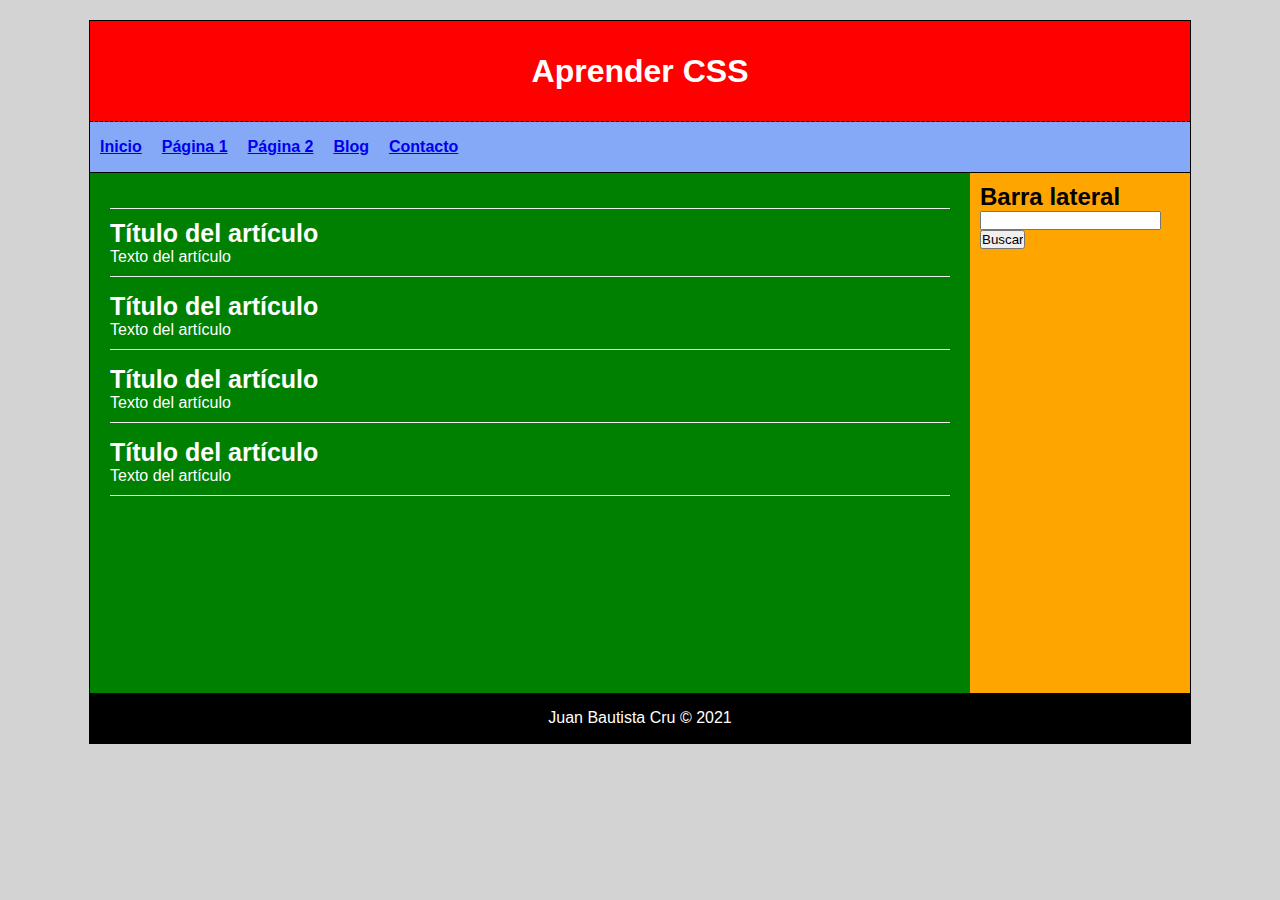
<file: CSS/00-Inicio/index.html>
<!DOCTYPE html>
<html lang="es">
<head>
    <meta charset="UTF-8">
    <meta http-equiv="X-UA-Compatible" content="IE=edge">
    <meta name="viewport" content="width=device-width, initial-scale=1.0">
    <link rel="stylesheet" href="estilos.css" />
    <title>Aprender CSS</title>
</head>
<body>    
    <div id="container">
        <header>
            <h1>Aprender CSS</h1>
        </header>
        <nav>
            <ul>
                <li>
                    <a href="index.html">Inicio</a>
                </li>
                <li>
                    <a href="index.html">Página 1</a>
                </li>
                <li>
                    <a href="index.html">Página 2</a>
                </li>
                <li>
                    <a href="index.html">Blog</a>
                </li>
                <li>
                    <a href="index.html">Contacto</a>
                </li>
            </ul>
        </nav>        

        <div class="clearfix"></div>

        <section id="content">
            <article class="article">
                <h2>Título del artículo</h2>
                <p>Texto del artículo</p>
            </article>
            <article class="article">
                <h2>Título del artículo</h2>
                <p>Texto del artículo</p>
            </article>
            <article class="article">
                <h2>Título del artículo</h2>
                <p>Texto del artículo</p>
            </article>
            <article class="article">
                <h2>Título del artículo</h2>
                <p>Texto del artículo</p>
            </article>
        </section>       

        <aside>
            <form>
                <h2>Barra lateral</h2>
                <input type="text" />
                <input type="submit" value="Buscar" />
            </form>
        </aside>   
        
        <div class="clearfix"></div>

        <footer>
            Juan Bautista Cru &copy; 2021
        </footer>
    </div>
</body>
</html>
</file>
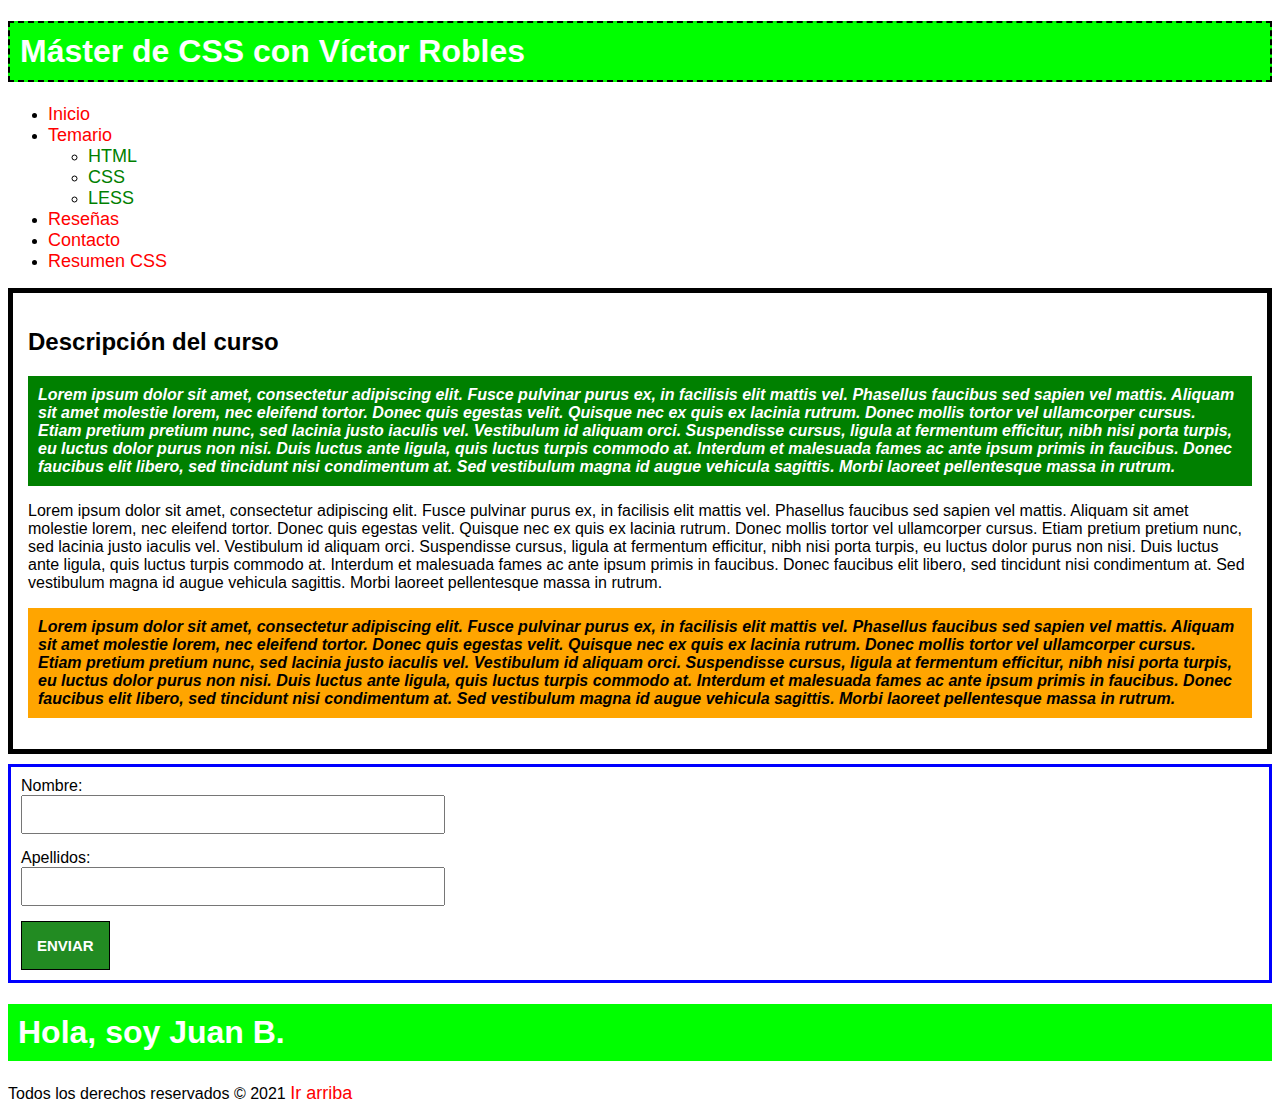
<file: CSS/01-Selectores/index.html>
<!DOCTYPE html>
<html lang="es">
    <head>
        <meta charset="UTF-8">
        <meta http-equiv="X-UA-Compatible" content="IE=edge">
        <meta name="viewport" content="width=device-width, initial-scale=1.0">
        <title>Ejemplo 2 con CSS</title>
        <link rel="stylesheet" type="text/css" href="styles.css" />
    </head>
    <body>
        <h1 id="titulo">Máster de CSS con Víctor Robles</h1>
        <ul id="menu">
            <li><a href="#">Inicio</a></li>
            <li>
                <a href="#">Temario</a>
                <ul>
                    <li><a href="#">HTML</a></li>
                    <li><a href="#">CSS</a></li>
                    <li><a href="#">LESS</a></li>
                </ul>
            </li>
            <li><a href="#">Reseñas</a></li>
            <li><a href="#">Contacto</a></li>
            <li><a href="https://www.eniun.com/resumen-tabla-propiedades-css-valores/#Tabla_resumen_CSS" target="_blank">Resumen CSS</a></li>
        </ul>
        <div id="descripcion"> <!--Únicamente un identificador por archivo-->
            <h2>Descripción del curso</h2>
            <p class="parrafo parrafo1"> <!--Se pueden incluir varias clases--> 
                Lorem ipsum dolor sit amet, consectetur adipiscing elit. Fusce pulvinar purus ex, in facilisis elit mattis vel. Phasellus faucibus sed sapien vel mattis. Aliquam sit amet molestie lorem, nec eleifend tortor. Donec quis egestas velit. Quisque nec ex quis ex lacinia rutrum. Donec mollis tortor vel ullamcorper cursus. Etiam pretium pretium nunc, sed lacinia justo iaculis vel. Vestibulum id aliquam orci. Suspendisse cursus, ligula at fermentum efficitur, nibh nisi porta turpis, eu luctus dolor purus non nisi. Duis luctus ante ligula, quis luctus turpis commodo at. Interdum et malesuada fames ac ante ipsum primis in faucibus. Donec faucibus elit libero, sed tincidunt nisi condimentum at. Sed vestibulum magna id augue vehicula sagittis. Morbi laoreet pellentesque massa in rutrum. 
            </p>
            <p>
                Lorem ipsum dolor sit amet, consectetur adipiscing elit. Fusce pulvinar purus ex, in facilisis elit mattis vel. Phasellus faucibus sed sapien vel mattis. Aliquam sit amet molestie lorem, nec eleifend tortor. Donec quis egestas velit. Quisque nec ex quis ex lacinia rutrum. Donec mollis tortor vel ullamcorper cursus. Etiam pretium pretium nunc, sed lacinia justo iaculis vel. Vestibulum id aliquam orci. Suspendisse cursus, ligula at fermentum efficitur, nibh nisi porta turpis, eu luctus dolor purus non nisi. Duis luctus ante ligula, quis luctus turpis commodo at. Interdum et malesuada fames ac ante ipsum primis in faucibus. Donec faucibus elit libero, sed tincidunt nisi condimentum at. Sed vestibulum magna id augue vehicula sagittis. Morbi laoreet pellentesque massa in rutrum. 
            </p>
            <p class="parrafo parrafo3">
                Lorem ipsum dolor sit amet, consectetur adipiscing elit. Fusce pulvinar purus ex, in facilisis elit mattis vel. Phasellus faucibus sed sapien vel mattis. Aliquam sit amet molestie lorem, nec eleifend tortor. Donec quis egestas velit. Quisque nec ex quis ex lacinia rutrum. Donec mollis tortor vel ullamcorper cursus. Etiam pretium pretium nunc, sed lacinia justo iaculis vel. Vestibulum id aliquam orci. Suspendisse cursus, ligula at fermentum efficitur, nibh nisi porta turpis, eu luctus dolor purus non nisi. Duis luctus ante ligula, quis luctus turpis commodo at. Interdum et malesuada fames ac ante ipsum primis in faucibus. Donec faucibus elit libero, sed tincidunt nisi condimentum at. Sed vestibulum magna id augue vehicula sagittis. Morbi laoreet pellentesque massa in rutrum. 
            </p>
        </div>

        <div id="usuario">
            <form>
                <label for="nombre">Nombre: </label>
                <input type="text" name="nombre" id="nombre" />
                <label for="apellidos">Apellidos: </label>
                <input type="text" name="apellidos" id="apellidos" />
                <input type="submit" value="Enviar" />
            </form>
        </div>
        <div id="saludo">
            <h1>Hola, soy Juan B.</h1>
        </div>
    </body>
    <footer>
        Todos los derechos reservados &copy; 2021 <a href="#top">Ir arriba</a>
    </footer>
</html>
</file>
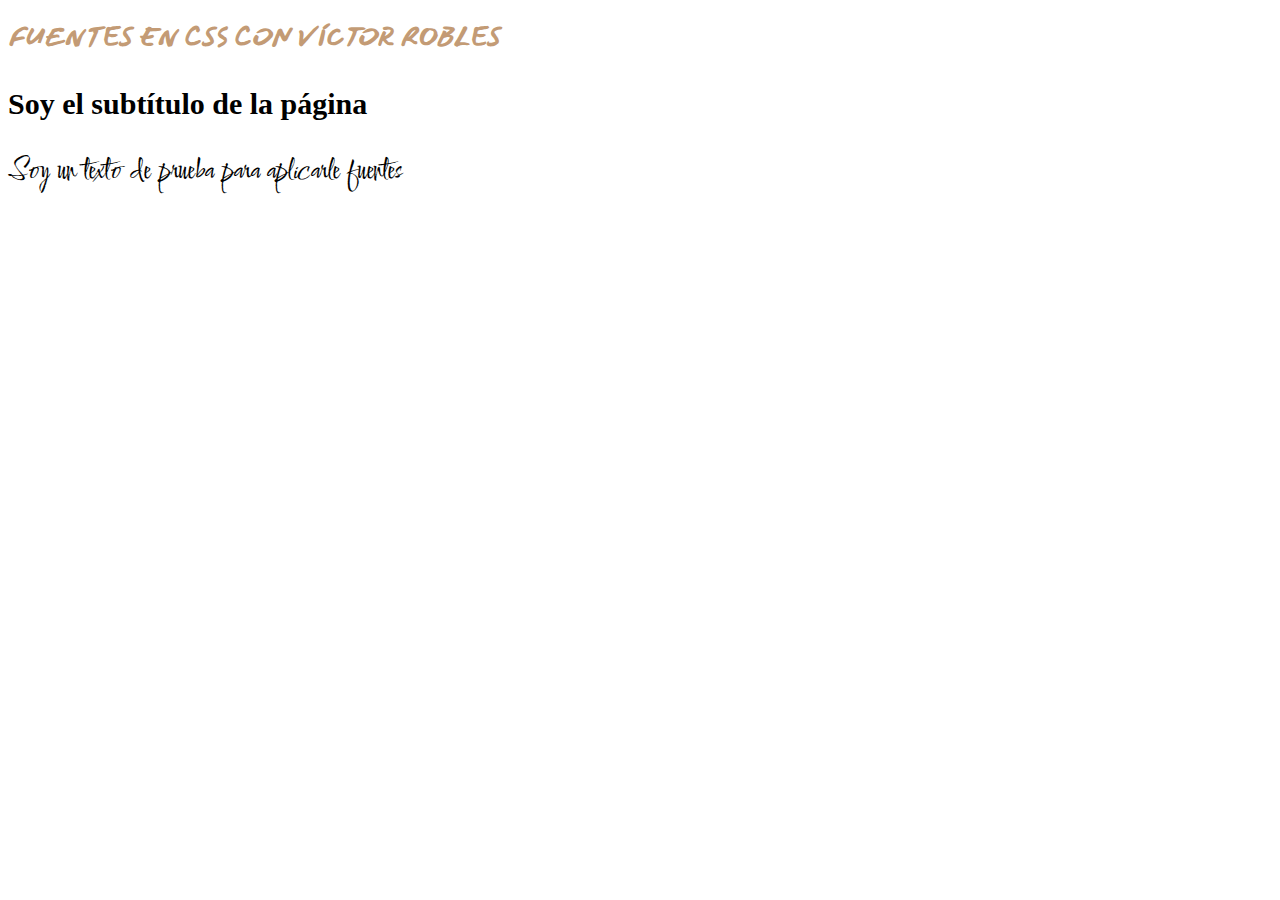
<file: CSS/02-Fuentes/index.html>
<!DOCTYPE html>
<html lang="en">
<head>
    <meta charset="UTF-8">
    <meta http-equiv="X-UA-Compatible" content="IE=edge">
    <meta name="viewport" content="width=device-width, initial-scale=1.0">  
    <!--Dentro del siguiente link css está el @font-face-->  
    <link href="https://fonts.googleapis.com/css2?family=Mansalva&display=swap" rel="stylesheet">     
    <link rel="stylesheet" type="text/css" href="styles.css" />
    <title>Fuentes en CSS</title>
</head>
<body>
    <h1>Fuentes en CSS con Víctor Robles</h1>
    <h3>Soy el subtítulo de la página</h3>
    <p>Soy un texto de prueba para aplicarle fuentes</p>
</body>
</html>
</file>
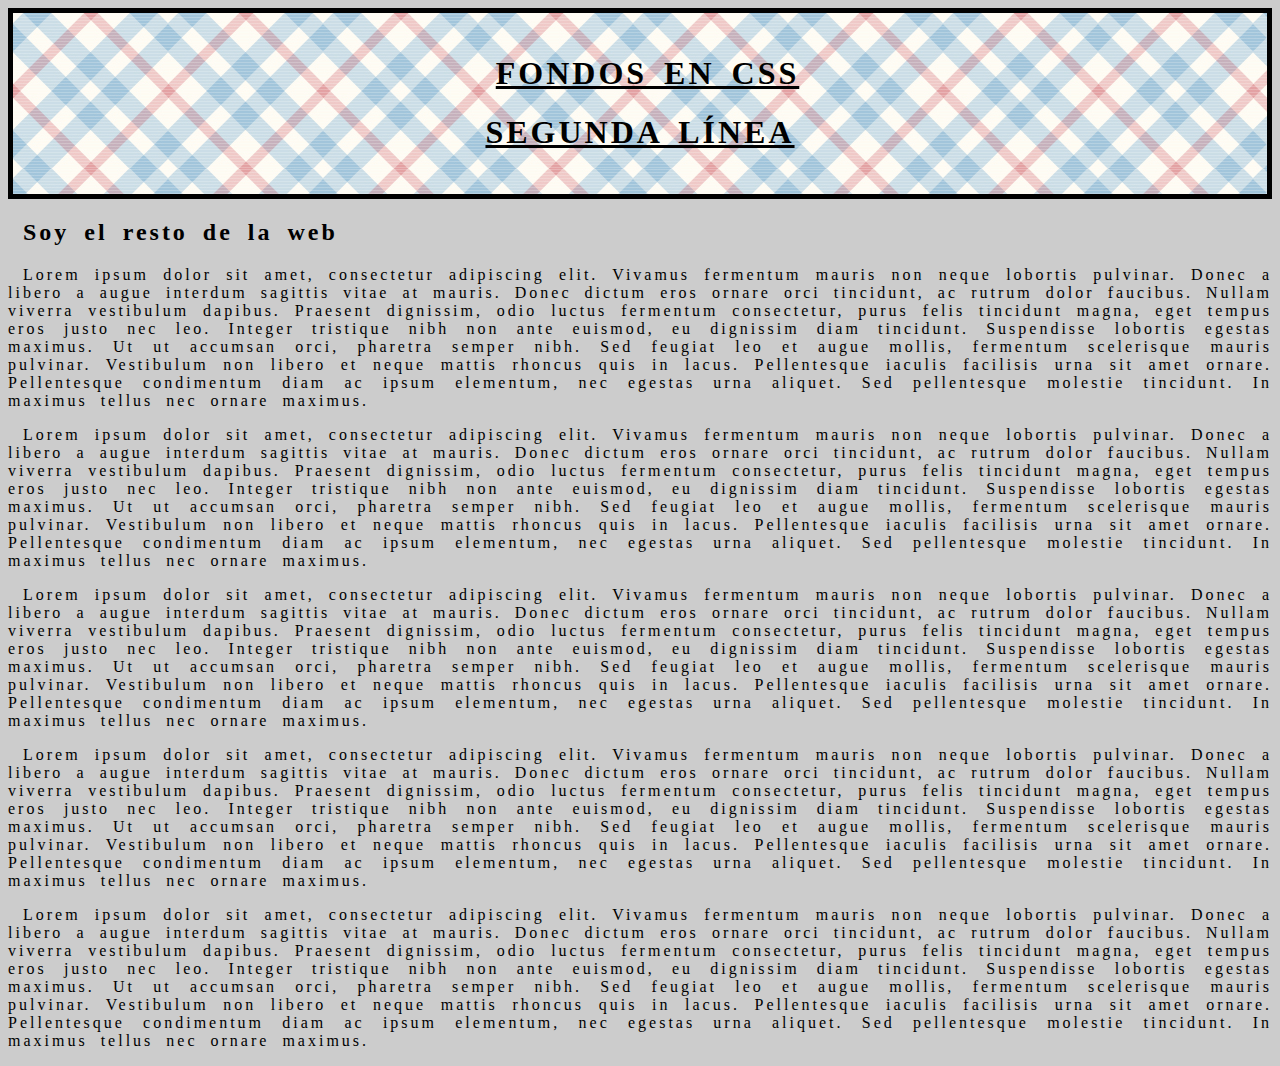
<file: CSS/03-fondos/index.html>
<!DOCTYPE html>
<html lang="en">

<head>
    <meta charset="UTF-8">
    <meta http-equiv="X-UA-Compatible" content="IE=edge">
    <meta name="viewport" content="width=device-width, initial-scale=1.0">
    <link rel="stylesheet" href="styles.css" type="text/css">
    <title>Fondos en CSS</title>
</head>

<body>
    <div id="caja">
        <h1>Fondos en CSS<br>Segunda línea</h1>
    </div>

    <h2>Soy el resto de la web</h2>
    <p>Lorem ipsum dolor sit amet, consectetur adipiscing elit. Vivamus fermentum mauris non neque lobortis pulvinar.
        Donec a libero a augue interdum sagittis vitae at mauris. Donec dictum eros ornare orci tincidunt, ac rutrum
        dolor faucibus. Nullam viverra vestibulum dapibus. Praesent dignissim, odio luctus fermentum consectetur, purus
        felis tincidunt magna, eget tempus eros justo nec leo. Integer tristique nibh non ante euismod, eu dignissim
        diam tincidunt. Suspendisse lobortis egestas maximus. Ut ut accumsan orci, pharetra semper nibh. Sed feugiat leo
        et augue mollis, fermentum scelerisque mauris pulvinar. Vestibulum non libero et neque mattis rhoncus quis in
        lacus. Pellentesque iaculis facilisis urna sit amet ornare. Pellentesque condimentum diam ac ipsum elementum,
        nec egestas urna aliquet. Sed pellentesque molestie tincidunt. In maximus tellus nec ornare maximus. </p>
    <p>Lorem ipsum dolor sit amet, consectetur adipiscing elit. Vivamus fermentum mauris non neque lobortis pulvinar.
        Donec a libero a augue interdum sagittis vitae at mauris. Donec dictum eros ornare orci tincidunt, ac rutrum
        dolor faucibus. Nullam viverra vestibulum dapibus. Praesent dignissim, odio luctus fermentum consectetur, purus
        felis tincidunt magna, eget tempus eros justo nec leo. Integer tristique nibh non ante euismod, eu dignissim
        diam tincidunt. Suspendisse lobortis egestas maximus. Ut ut accumsan orci, pharetra semper nibh. Sed feugiat leo
        et augue mollis, fermentum scelerisque mauris pulvinar. Vestibulum non libero et neque mattis rhoncus quis in
        lacus. Pellentesque iaculis facilisis urna sit amet ornare. Pellentesque condimentum diam ac ipsum elementum,
        nec egestas urna aliquet. Sed pellentesque molestie tincidunt. In maximus tellus nec ornare maximus. </p>
    <p>Lorem ipsum dolor sit amet, consectetur adipiscing elit. Vivamus fermentum mauris non neque lobortis pulvinar.
        Donec a libero a augue interdum sagittis vitae at mauris. Donec dictum eros ornare orci tincidunt, ac rutrum
        dolor faucibus. Nullam viverra vestibulum dapibus. Praesent dignissim, odio luctus fermentum consectetur, purus
        felis tincidunt magna, eget tempus eros justo nec leo. Integer tristique nibh non ante euismod, eu dignissim
        diam tincidunt. Suspendisse lobortis egestas maximus. Ut ut accumsan orci, pharetra semper nibh. Sed feugiat leo
        et augue mollis, fermentum scelerisque mauris pulvinar. Vestibulum non libero et neque mattis rhoncus quis in
        lacus. Pellentesque iaculis facilisis urna sit amet ornare. Pellentesque condimentum diam ac ipsum elementum,
        nec egestas urna aliquet. Sed pellentesque molestie tincidunt. In maximus tellus nec ornare maximus. </p>
    <p>Lorem ipsum dolor sit amet, consectetur adipiscing elit. Vivamus fermentum mauris non neque lobortis pulvinar.
        Donec a libero a augue interdum sagittis vitae at mauris. Donec dictum eros ornare orci tincidunt, ac rutrum
        dolor faucibus. Nullam viverra vestibulum dapibus. Praesent dignissim, odio luctus fermentum consectetur, purus
        felis tincidunt magna, eget tempus eros justo nec leo. Integer tristique nibh non ante euismod, eu dignissim
        diam tincidunt. Suspendisse lobortis egestas maximus. Ut ut accumsan orci, pharetra semper nibh. Sed feugiat leo
        et augue mollis, fermentum scelerisque mauris pulvinar. Vestibulum non libero et neque mattis rhoncus quis in
        lacus. Pellentesque iaculis facilisis urna sit amet ornare. Pellentesque condimentum diam ac ipsum elementum,
        nec egestas urna aliquet. Sed pellentesque molestie tincidunt. In maximus tellus nec ornare maximus. </p>
    <p>Lorem ipsum dolor sit amet, consectetur adipiscing elit. Vivamus fermentum mauris non neque lobortis pulvinar.
        Donec a libero a augue interdum sagittis vitae at mauris. Donec dictum eros ornare orci tincidunt, ac rutrum
        dolor faucibus. Nullam viverra vestibulum dapibus. Praesent dignissim, odio luctus fermentum consectetur, purus
        felis tincidunt magna, eget tempus eros justo nec leo. Integer tristique nibh non ante euismod, eu dignissim
        diam tincidunt. Suspendisse lobortis egestas maximus. Ut ut accumsan orci, pharetra semper nibh. Sed feugiat leo
        et augue mollis, fermentum scelerisque mauris pulvinar. Vestibulum non libero et neque mattis rhoncus quis in
        lacus. Pellentesque iaculis facilisis urna sit amet ornare. Pellentesque condimentum diam ac ipsum elementum,
        nec egestas urna aliquet. Sed pellentesque molestie tincidunt. In maximus tellus nec ornare maximus. </p>
</body>

</html>
</file>
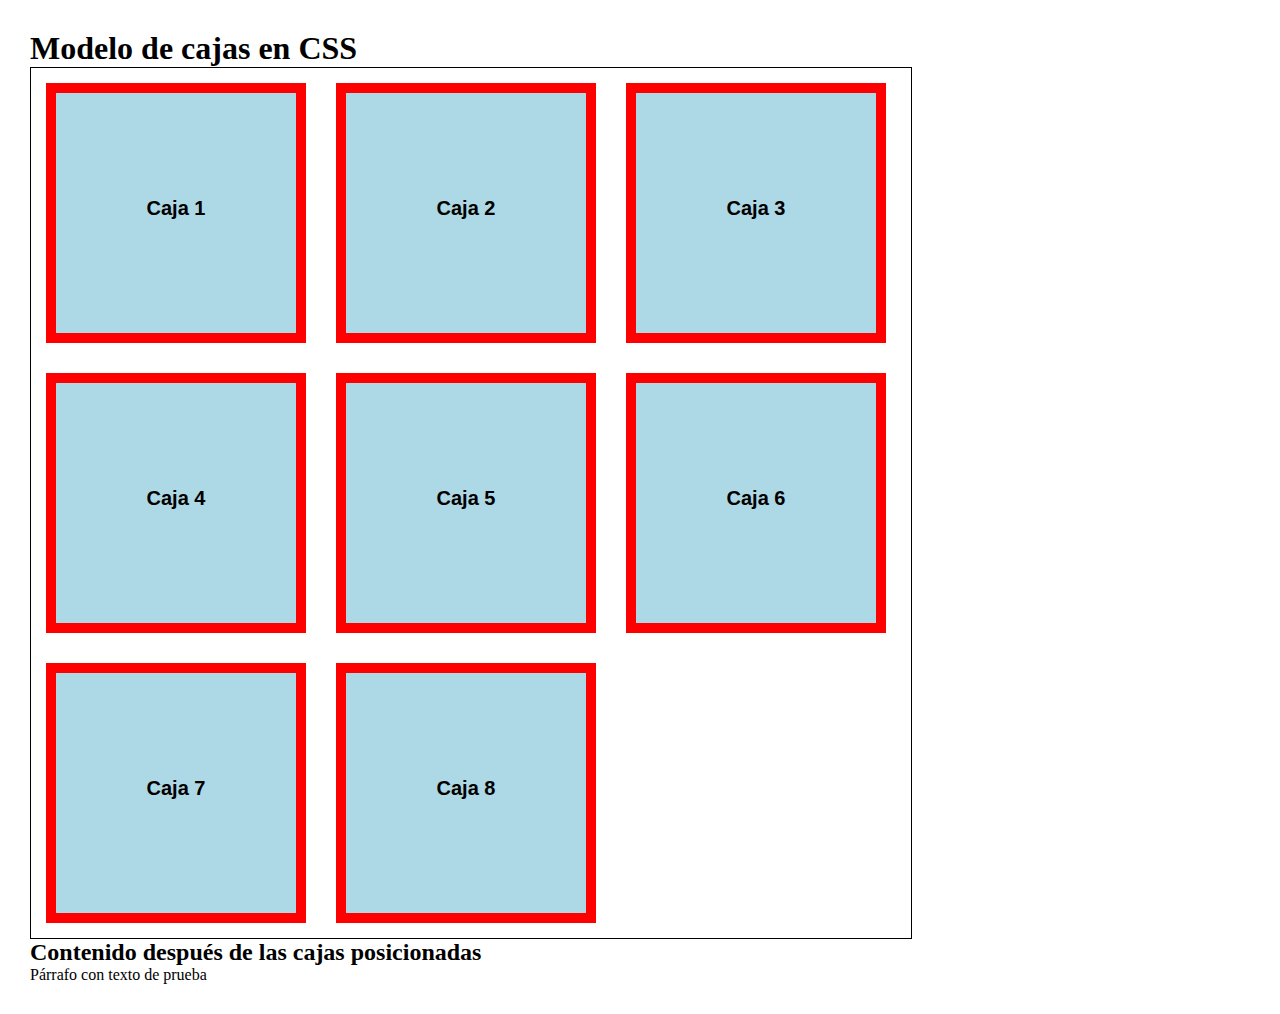
<file: CSS/04-cajas/index.html>
<!DOCTYPE html>
<html lang="es">
<head>
    <meta charset="utf-8">
    <meta name="viewport" content="width=device-width, initial-scale=1.0">
    <link rel="stylesheet" type="text/css" href="styles.css">
    <title>Modelo de cajas en CSS</title>
</head>
<body>
    <h1 class="titulo">Modelo de cajas en CSS</h1>

    <!--ELEMENTOS FLOTADOS-->
    <section id="cajas">
        <div class="caja">
            <p>Caja 1</p>
        </div>

        <div class="caja">
            <p>Caja 2</p>
        </div>
        <div class="caja">
            <p>Caja 3</p>
        </div>

        <div class="caja">
            <p>Caja 4</p>
        </div>
        <div class="caja">
            <p>Caja 5</p>
        </div>

        <div class="caja">
            <p>Caja 6</p>
        </div>
        <div class="caja">
            <p>Caja 7</p>
        </div>

        <div class="caja">
            <p>Caja 8</p>
        </div>
        <!--LIMPIAR LOS FLOTADOS-->
        <div class="clearfix"></div>   
    </section>

    <!--LIMPIAR LOS FLOTADOS-->
    <div class="clearfix"></div>    

    <h2>Contenido después de las cajas posicionadas</h2>
    <p>Párrafo con texto de prueba</p>
</body>
</html>
</file>
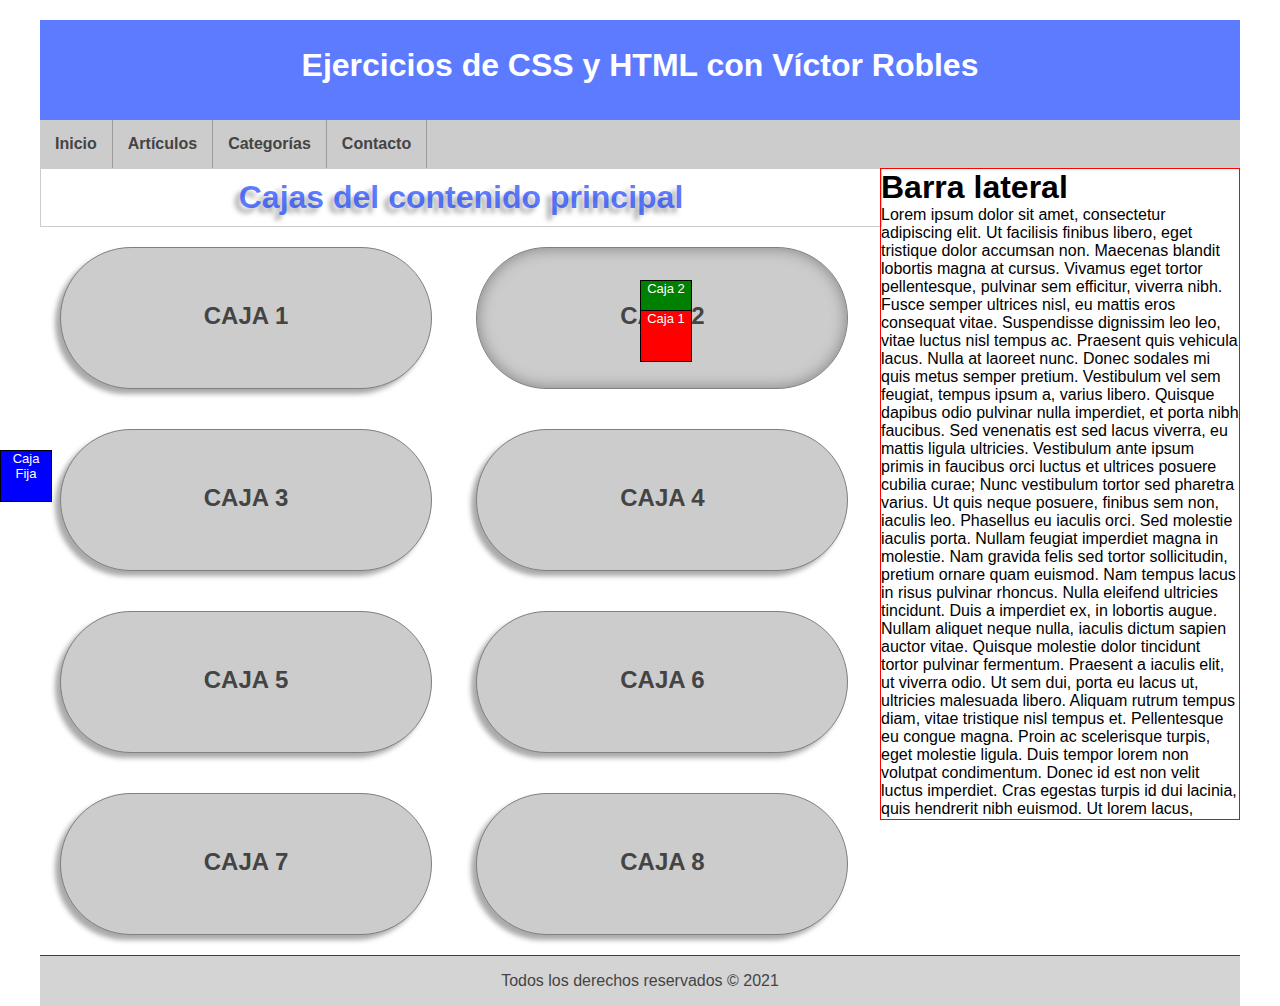
<file: CSS/05-ejercicio/index.html>
<!DOCTYPE html>
<html lang="es">

<head>
    <meta charset="UTF-8">
    <meta http-equiv="X-UA-Compatible" content="IE=edge">
    <meta name="viewport" content="width=device-width, initial-scale=1.0">
    <link rel="stylesheet" type="text/css" href="styles.css">
    <title>Ejercicios de CSS con Víctor Robles</title>
</head>

<body>
    <div id="general">
        <header id="header">
            <h1>Ejercicios de CSS y HTML con Víctor Robles</h1>
        </header>
        <nav id="menu">

            <ul>
                <li><a href="#">Inicio</a></li>
                <li><a href="#">Artículos</a></li>
                <li><a href="#">Categorías</a></li>
                <li><a href="#">Contacto</a></li>
            </ul>
            <div class="clearfix"></div>
        </nav>
        <section id="contenido">
            <h1>Cajas del contenido principal</h1>
            <div class="caja">
                <h2>Caja 1</h2>
            </div>
            <div class="caja sombra-interior">
                <h2>Caja 2</h2>
            </div>
            <div class="caja">
                <h2>Caja 3</h2>
            </div>
            <div class="caja">
                <h2>Caja 4</h2>
            </div>
            <div class="caja">
                <h2>Caja 5</h2>
            </div>
            <div class="caja">
                <h2>Caja 6</h2>
            </div>
            <div class="caja">
                <h2>Caja 7</h2>
            </div>
            <div class="caja">
                <h2>Caja 8</h2>
            </div>
        </section>
        <aside id="lateral">
            <h1>Barra lateral</h1>
            <p> Lorem ipsum dolor sit amet, consectetur adipiscing elit. Ut facilisis finibus libero, eget tristique
                dolor accumsan non. Maecenas blandit lobortis magna at cursus. Vivamus eget tortor pellentesque,
                pulvinar sem efficitur, viverra nibh. Fusce semper ultrices nisl, eu mattis eros consequat vitae.
                Suspendisse dignissim leo leo, vitae luctus nisl tempus ac. Praesent quis vehicula lacus. Nulla at
                laoreet nunc. Donec sodales mi quis metus semper pretium. Vestibulum vel sem feugiat, tempus ipsum a,
                varius libero. Quisque dapibus odio pulvinar nulla imperdiet, et porta nibh faucibus. Sed venenatis est
                sed lacus viverra, eu mattis ligula ultricies. Vestibulum ante ipsum primis in faucibus orci luctus et
                ultrices posuere cubilia curae; Nunc vestibulum tortor sed pharetra varius. Ut quis neque posuere,
                finibus sem non, iaculis leo.

                Phasellus eu iaculis orci. Sed molestie iaculis porta. Nullam feugiat imperdiet magna in molestie. Nam
                gravida felis sed tortor sollicitudin, pretium ornare quam euismod. Nam tempus lacus in risus pulvinar
                rhoncus. Nulla eleifend ultricies tincidunt. Duis a imperdiet ex, in lobortis augue. Nullam aliquet
                neque nulla, iaculis dictum sapien auctor vitae.

                Quisque molestie dolor tincidunt tortor pulvinar fermentum. Praesent a iaculis elit, ut viverra odio. Ut
                sem dui, porta eu lacus ut, ultricies malesuada libero. Aliquam rutrum tempus diam, vitae tristique nisl
                tempus et. Pellentesque eu congue magna. Proin ac scelerisque turpis, eget molestie ligula. Duis tempor
                lorem non volutpat condimentum. Donec id est non velit luctus imperdiet. Cras egestas turpis id dui
                lacinia, quis hendrerit nibh euismod. Ut lorem lacus, dictum in libero ut, convallis dapibus quam.

                Vivamus dictum, mi sit amet ultrices facilisis, elit urna aliquet lectus, vitae dapibus lacus urna quis
                nisl. Aenean consequat mi id nisl commodo, id vestibulum massa sagittis. Morbi sed pharetra sapien.
                Donec quam tellus, tincidunt eget interdum quis, iaculis ut lorem. Nam sapien odio, rhoncus ut neque
                non, tincidunt egestas felis. Donec eu est arcu. Sed justo nisi, interdum nec mauris iaculis, semper
                viverra ligula. Vestibulum dolor arcu, accumsan nec massa tincidunt, fermentum feugiat quam. </p>
        </aside>
        <div class="clearfix"></div>
        <footer id="footer">
            Todos los derechos reservados &copy; 2021
        </footer>
    </div>

    <div class="libre libre1">
        Caja 1
    </div>

    <div class="libre libre2">
        Caja 2
    </div>

    <div class="fija">
        Caja Fija
    </div>

</body>

</html>
</file>
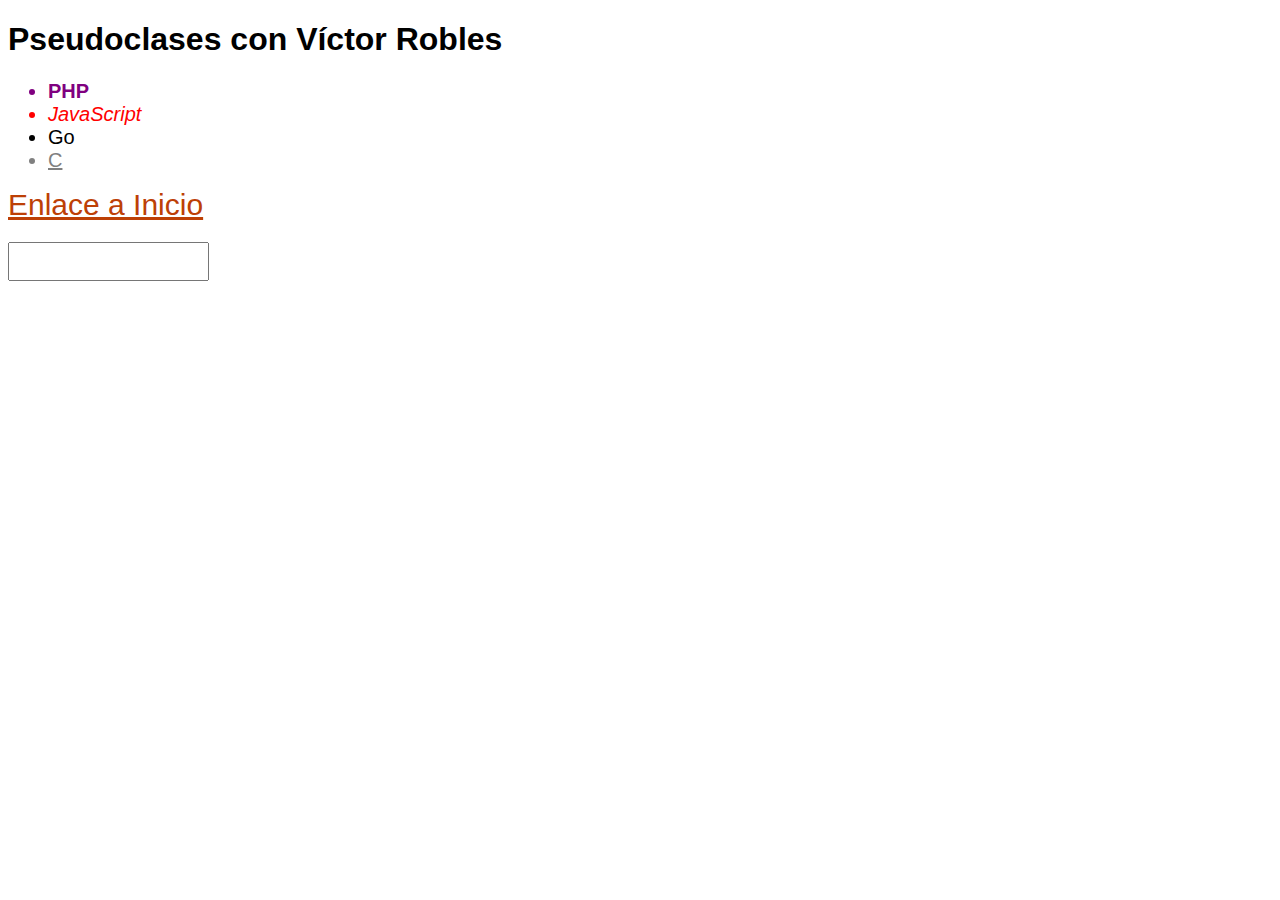
<file: CSS/06-Pseudoclases/index.html>
<!DOCTYPE html>
<html lang="es">
<head>
    <meta charset="UTF-8">
    <meta http-equiv="X-UA-Compatible" content="IE=edge">
    <meta name="viewport" content="width=device-width, initial-scale=1.0">
    <link rel="stylesheet" type="text/css" href="styles.css"/>
    <title>Document</title>
</head>
<body>
    <h1>Pseudoclases con Víctor Robles</h1>
    <ul>
        <li>PHP</li>
        <li>JavaScript</li>
        <li>Go</li>
        <li>C</li>
    </ul>

    <a href="#" id="enlace">Enlace a Inicio</a>
    <br>
    <input type="text" />
</body>
</html>
</file>
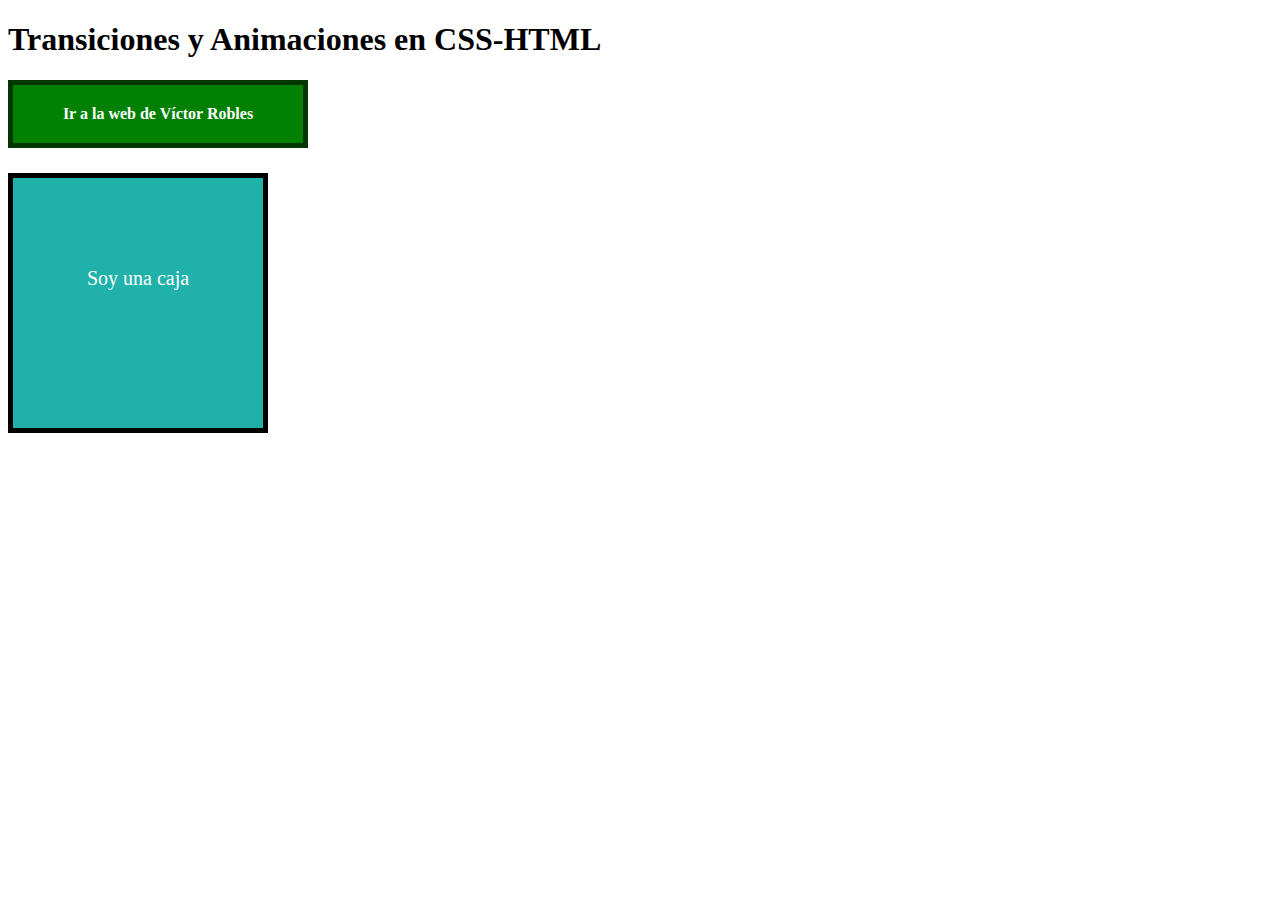
<file: CSS/07-Animaciones-Transiciones/index.html>
<!DOCTYPE html>
<html lang="es">
    <head>
        <meta charset="utf-8">
        <link rel="stylesheet" type="text/css" href="style.css" />
        <title>Transiciones y Animaciones en CSS-HTML</title>
    </head>
    <body>
        <h1>Transiciones y Animaciones en CSS-HTML</h1>

        <a id="boton" href="https://victorroblesweb.es/academy" target="_blank">Ir a la web de Víctor Robles</a>
    
        <div id="caja">
            Soy una caja
        </div>
    
    </body>
</html>
</file>
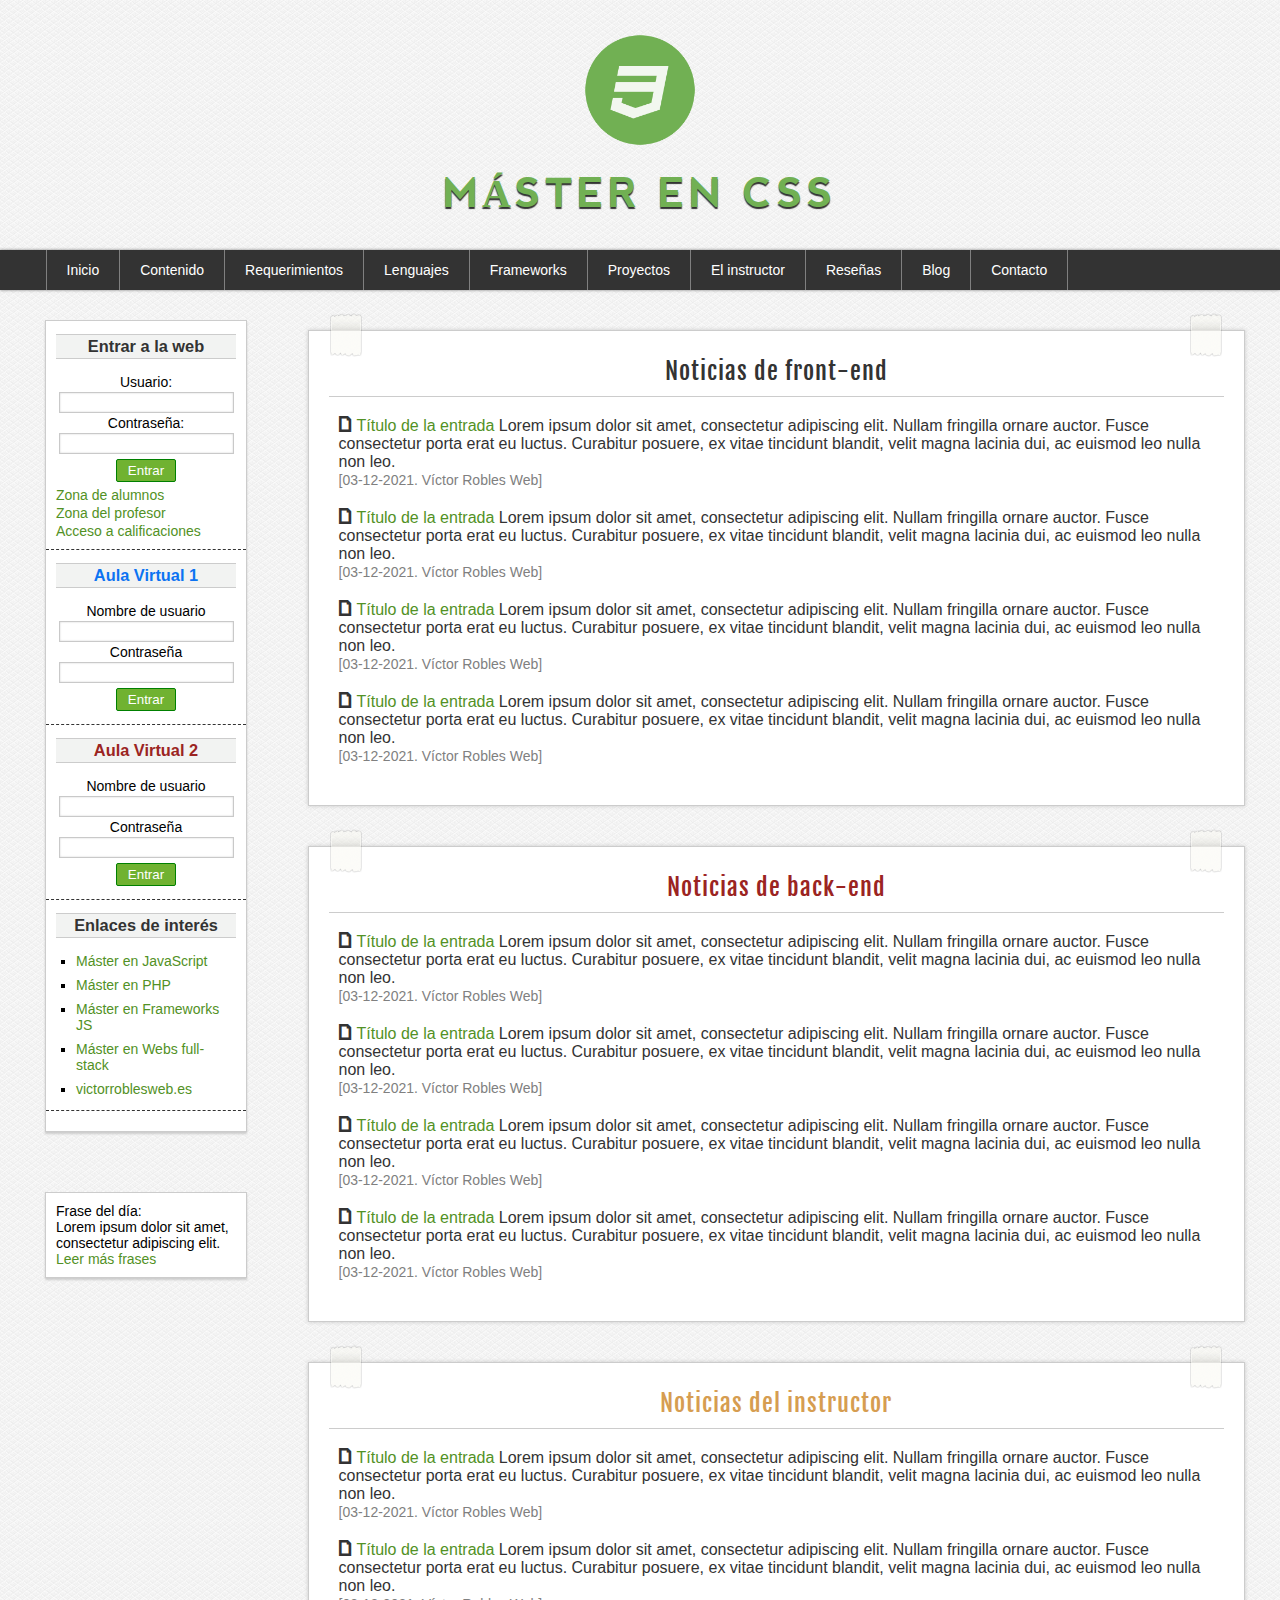
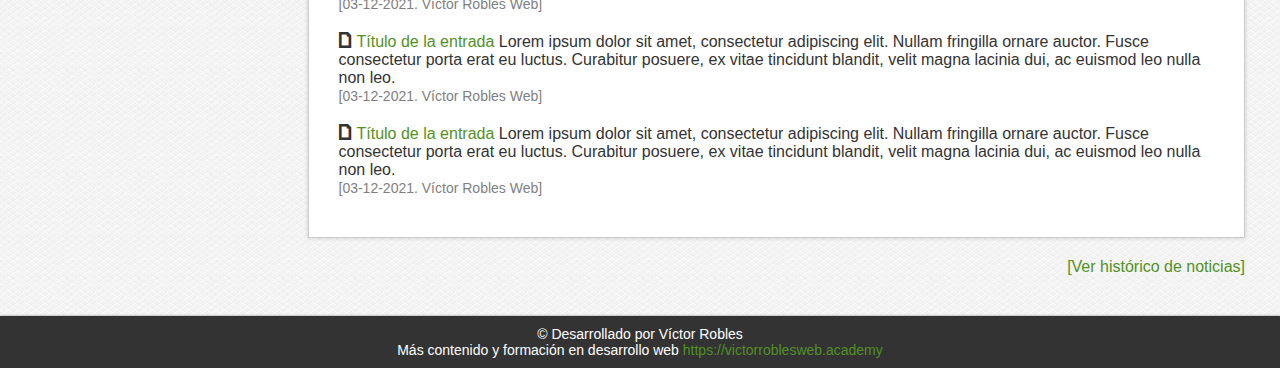
<file: CSS/08-Maquetacion1/index.html>
<!DOCTYPE html>
<html lang="es">

<head>
    <meta charset="utf-8">
    <link rel="icon" type="icon/x-icon" href="img/logo.png">
    <link rel="stylesheet" type="text/css" href="css/styles.css">
    <title>Máster en CSS con Víctor Robles Web</title>
</head>

<body>
    <!-- Inicio de la cabecera -->
    <header id="header">
        <div id="logotipo">
            <a href="index.html">
                <img src="img/logo.png" alt="Logotipo de CSS3">
            </a>
        </div>
        <h1>
            <a href="index.html">MÁSTER EN CSS</a>
        </h1>
    </header>
    <!-- Fin de la cabecera -->
    <!-- Menú de navegación-->
    <nav id="nav">
        <ul>
            <li>
                <a href="index.html">Inicio</a>
            </li>
            <li>
                <a href="#">Contenido</a>
            </li>
            <li>
                <a href="#">Requerimientos</a>
            </li>
            <li>
                <a href="#">Lenguajes</a>
                <ul>
                    <li>
                        <a href="#">HTML</a>
                    </li>
                    <li>
                        <a href="#">CSS</a>
                    </li>
                </ul>
            </li>
            <li>
                <a href="#">Frameworks</a>
                <ul>
                    <li>
                        <a href="#">LESS</a>
                    </li>
                    <li>
                        <a href="#">SASS</a>
                    </li>
                    <li>
                        <a href="#">BOOTSTRAP 4</a>
                    </li>
                </ul>
            </li>
            <li>
                <a href="#">Proyectos</a>
            </li>
            <li>
                <a href="#">El instructor</a>
            </li>
            <li>
                <a href="#">Reseñas</a>
            </li>
            <li>
                <a href="#">Blog</a>
            </li>
            <li>
                <a href="#">Contacto</a>
            </li>
        </ul>
    </nav>
    <!-- Fin de menú de navegación-->

    <!-- Inicio del contenido central -->
    <div id="content">
        <!-- Inicio de la barra lateral -->
        <aside id="aside">
            <div class="widget" id="login">
                <h3>Entrar a la web</h3>
                <form>
                    <label for="usuAcces">Usuario:</label>
                    <input type="text" id="usuAcces">

                    <label for="passAcces">Contraseña:</label>
                    <input type="password" id="passAcces">

                    <input type="submit" value="Entrar">
                </form>
                <a href="#">Zona de alumnos</a>
                <a href="#">Zona del profesor</a>
                <a href="#">Acceso a calificaciones</a>
            </div>
            <div class="widget" id="aula1">
                <h3 class="blue">Aula Virtual 1</h3>
                <form>
                    <label for="usuAula1">Nombre de usuario</label>
                    <input type="text" id="usuAula1">

                    <label for="passAula1">Contraseña</label>
                    <input type="password" id="passAula1">

                    <input type="submit" value="Entrar">
                </form>
            </div>
            <div class="widget" id="aula2">
                <h3 class="red">Aula Virtual 2</h3>
                <form>
                    <label for="usuAula2">Nombre de usuario</label>
                    <input type="text" id="usuAula2">

                    <label for="passAula2">Contraseña</label>
                    <input type="password" id="passAula2">

                    <input type="submit" value="Entrar">
                </form>
            </div>
            <div class="widget" id="enlaces">
                <h3>Enlaces de interés</h3>
                <ul>
                    <li><a href="#">Máster en JavaScript</a></li>
                    <li><a href="#">Máster en PHP</a></li>
                    <li><a href="#">Máster en Frameworks JS</a></li>
                    <li><a href="#">Máster en Webs full-stack</a></li>
                    <li><a href="https://victorroblesweb.es" target="_blank">victorroblesweb.es</a></li>
                </ul>
            </div>
        </aside>

        
        <!-- Fin de la barra lateral -->

        <!-- Inicio de las secciones-->
        <div id="sections">
            <section id="frontend">
                <span class="stickers">
                    <img class="stickerOne" src="img/scotch.png" alt="Pegatina">
                    <img class="stickerTwo" src="img/scotch.png" alt="Pegatina">
                </span>
                <h2 class="titulo">Noticias de front-end</h2>
                <article class="article">
                    <span class="icon">a</span>
                    <p>
                        <a href="#">Título de la entrada</a>
                        Lorem ipsum dolor sit amet, consectetur adipiscing elit. Nullam fringilla ornare auctor. Fusce
                        consectetur porta erat eu luctus. Curabitur posuere, ex vitae tincidunt blandit, velit magna
                        lacinia dui, ac euismod leo nulla non leo.
                    </p>
                    <span class="date">[03-12-2021. Víctor Robles Web]</span>
                </article>
                
                <article class="article">
                    <span class="icon">a</span>
                    <p>
                        <a href="#">Título de la entrada</a>
                        Lorem ipsum dolor sit amet, consectetur adipiscing elit. Nullam fringilla ornare auctor. Fusce
                        consectetur porta erat eu luctus. Curabitur posuere, ex vitae tincidunt blandit, velit magna
                        lacinia dui, ac euismod leo nulla non leo.
                    </p>
                    <span class="date">[03-12-2021. Víctor Robles Web]</span>
                </article>
                
                <article class="article">
                    <span class="icon">a</span>
                    <p>
                        <a href="#">Título de la entrada</a>
                        Lorem ipsum dolor sit amet, consectetur adipiscing elit. Nullam fringilla ornare auctor. Fusce
                        consectetur porta erat eu luctus. Curabitur posuere, ex vitae tincidunt blandit, velit magna
                        lacinia dui, ac euismod leo nulla non leo.
                    </p>
                    <span class="date">[03-12-2021. Víctor Robles Web]</span>
                </article>
                
                <article class="article">
                    <span class="icon">a</span>
                    <p>
                        <a href="#">Título de la entrada</a>
                        Lorem ipsum dolor sit amet, consectetur adipiscing elit. Nullam fringilla ornare auctor. Fusce
                        consectetur porta erat eu luctus. Curabitur posuere, ex vitae tincidunt blandit, velit magna
                        lacinia dui, ac euismod leo nulla non leo.
                    </p>
                    <span class="date">[03-12-2021. Víctor Robles Web]</span>
                </article>
                
            </section>
            <section id="backend">
                <span class="stickers">
                    <img class="stickerOne" src="img/scotch.png" alt="Pegatina">
                    <img class="stickerTwo" src="img/scotch.png" alt="Pegatina">
                </span>
                <h2 class="titulo red">Noticias de back-end</h2>
                <article class="article">
                    <span class="icon">a</span>
                    <p>
                        <a href="#">Título de la entrada</a>
                        Lorem ipsum dolor sit amet, consectetur adipiscing elit. Nullam fringilla ornare auctor. Fusce
                        consectetur porta erat eu luctus. Curabitur posuere, ex vitae tincidunt blandit, velit magna
                        lacinia dui, ac euismod leo nulla non leo.
                    </p>
                    <span class="date">[03-12-2021. Víctor Robles Web]</span>
                </article>
                
                <article class="article">
                    <span class="icon">a</span>
                    <p>
                        <a href="#">Título de la entrada</a>
                        Lorem ipsum dolor sit amet, consectetur adipiscing elit. Nullam fringilla ornare auctor. Fusce
                        consectetur porta erat eu luctus. Curabitur posuere, ex vitae tincidunt blandit, velit magna
                        lacinia dui, ac euismod leo nulla non leo.
                    </p>
                    <span class="date">[03-12-2021. Víctor Robles Web]</span>
                </article>
                
                <article class="article">
                    <span class="icon">a</span>
                    <p>
                        <a href="#">Título de la entrada</a>
                        Lorem ipsum dolor sit amet, consectetur adipiscing elit. Nullam fringilla ornare auctor. Fusce
                        consectetur porta erat eu luctus. Curabitur posuere, ex vitae tincidunt blandit, velit magna
                        lacinia dui, ac euismod leo nulla non leo.
                    </p>
                    <span class="date">[03-12-2021. Víctor Robles Web]</span>
                </article>
                
                <article class="article">
                    <span class="icon">a</span>
                    <p>
                        <a href="#">Título de la entrada</a>
                        Lorem ipsum dolor sit amet, consectetur adipiscing elit. Nullam fringilla ornare auctor. Fusce
                        consectetur porta erat eu luctus. Curabitur posuere, ex vitae tincidunt blandit, velit magna
                        lacinia dui, ac euismod leo nulla non leo.
                    </p>
                    <span class="date">[03-12-2021. Víctor Robles Web]</span>
                </article>
                
            </section>
            <section id="instructor">
                <span class="stickers">
                    <img class="stickerOne" src="img/scotch.png" alt="Pegatina">
                    <img class="stickerTwo" src="img/scotch.png" alt="Pegatina">
                </span>
                <h2 class="titulo orange">Noticias del instructor</h2>
                <article class="article">
                    <span class="icon">a</span>
                    <p>
                        <a href="#">Título de la entrada</a>
                        Lorem ipsum dolor sit amet, consectetur adipiscing elit. Nullam fringilla ornare auctor. Fusce
                        consectetur porta erat eu luctus. Curabitur posuere, ex vitae tincidunt blandit, velit magna
                        lacinia dui, ac euismod leo nulla non leo.
                    </p>
                    <span class="date">[03-12-2021. Víctor Robles Web]</span>
                </article>
                
                <article class="article">
                    <span class="icon">a</span>
                    <p>
                        <a href="#">Título de la entrada</a>
                        Lorem ipsum dolor sit amet, consectetur adipiscing elit. Nullam fringilla ornare auctor. Fusce
                        consectetur porta erat eu luctus. Curabitur posuere, ex vitae tincidunt blandit, velit magna
                        lacinia dui, ac euismod leo nulla non leo.
                    </p>
                    <span class="date">[03-12-2021. Víctor Robles Web]</span>
                </article>
                
                <article class="article">
                    <span class="icon">a</span>
                    <p>
                        <a href="#">Título de la entrada</a>
                        Lorem ipsum dolor sit amet, consectetur adipiscing elit. Nullam fringilla ornare auctor. Fusce
                        consectetur porta erat eu luctus. Curabitur posuere, ex vitae tincidunt blandit, velit magna
                        lacinia dui, ac euismod leo nulla non leo.
                    </p>
                    <span class="date">[03-12-2021. Víctor Robles Web]</span>
                </article>
                
                <article class="article">
                    <span class="icon">a</span>
                    <p>
                        <a href="#">Título de la entrada</a>
                        Lorem ipsum dolor sit amet, consectetur adipiscing elit. Nullam fringilla ornare auctor. Fusce
                        consectetur porta erat eu luctus. Curabitur posuere, ex vitae tincidunt blandit, velit magna
                        lacinia dui, ac euismod leo nulla non leo.
                    </p>
                    <span class="date">[03-12-2021. Víctor Robles Web]</span>
                </article>
                                
            </section>
        </div>
        <!-- Fin de las secciones-->
        <aside id="frase">
            Frase del día: <br>
            Lorem ipsum dolor sit amet, consectetur adipiscing elit.
            <br><a href="#">Leer más frases</a>
        </aside>

        <div class="clearfix"></div>

        <div id="history">
            <a href="#">[Ver histórico de noticias]</a>
        </div>
    </div>
    <!-- Fin del contenido central -->

    <div class="clearfix"></div>
    <footer id="footer">
        <p>&copy; Desarrollado por Víctor Robles</p>
        <p>Más contenido y formación en desarrollo web <a href="https://victorroblesweb.academy">https://victorroblesweb.academy</a></p>
    </footer>
</body>

</html>
</file>
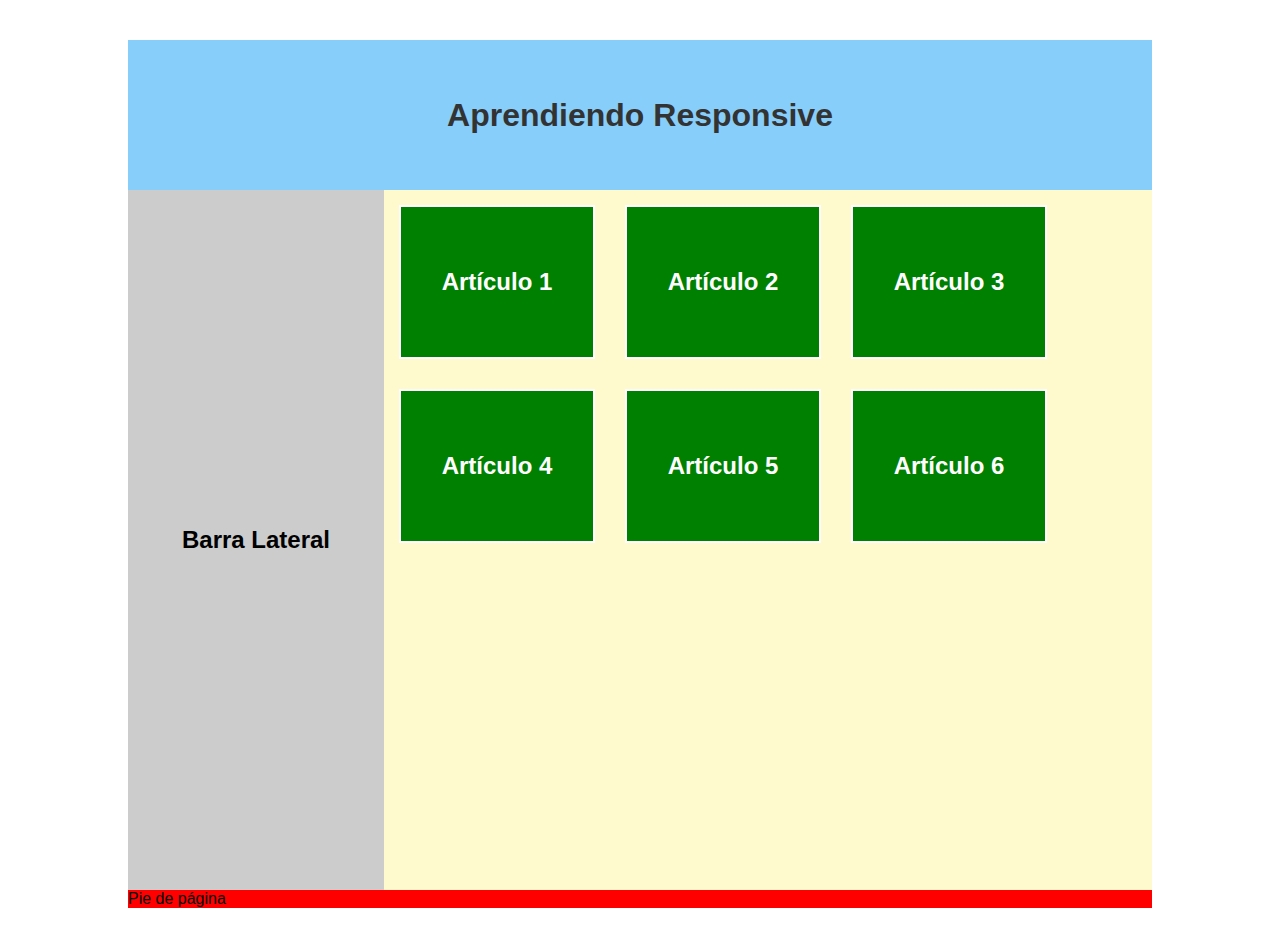
<file: CSS/09-Responsive/index.html>
<!DOCTYPE html>
<html lang="es">

<head>
    <meta charset="UTF-8">
    <meta http-equiv="X-UA-Compatible" content="IE=edge">
    <meta name="viewport" content="width=device-width, initial-scale=1.0">
    <link rel="stylesheet" type="text/css" href="styles.css">
    <title>Web Responsive - Víctor Robles</title>
</head>

<body>
    <div id="container">
        <header>
            <h1>Aprendiendo Responsive</h1>
        </header>
        <section id="content">
            <aside>
                <h2>Barra Lateral</h2>
            </aside>
            <section id="articles">
                <article>
                    <h2>Artículo 1</h2>
                </article>
                <article>
                    <h2>Artículo 2</h2>
                </article>
                <article>
                    <h2>Artículo 3</h2>
                </article>
                <article>
                    <h2>Artículo 4</h2>
                </article>
                <article>
                    <h2>Artículo 5</h2>
                </article>
                <article>
                    <h2>Artículo 6</h2>
                </article>
            </section>
            <div class="clearfix"></div>
        </section>
        <footer>
            Pie de página
        </footer>
    </div>

</body>

</html>
</file>
<file: CSS/00-Inicio/estilos.css>
/* Selección de todos los elementos */
*{
    margin: 0px;
    padding: 0px;
}

/* Se formatea un elemento */
header{
    background: red;
    height: 100px;
    width: 100%;
    text-align: center;
    line-height: 100px; /*La misma altura que tiene la caja*/
    color: white;
    border-bottom: 1px black dashed;
}

/* Se formatea un elemento */
nav ul li{
    float: left;
    list-style: none;
    margin: 10px;    
}

/* Se formatea un elemento */
nav{
    background: rgb(133, 169, 247);
    height: 50px;    
    line-height: 30px; 
    border-bottom: 1px black solid;
    font-weight: bolder;     
}    

/* Se formatea un elemento */
body{
    background: lightgrey;
    font-family: Arial, Helvetica, sans-serif;
}

/* Se formatea un elemento */
aside{
    float: left;
    width: calc(20% - 20px);
    background: orange;
    min-height: 500px;
    padding: 10px;
}

footer{
    background: black;
    color: white;
    text-align: center;
    height: 50px;
    line-height: 50px;
}

/* Se formatea un id */
#container{
    /*width: 70%;*/
    width: 1100px;
    margin: 20px auto;
    border: 1px solid black;
}

/* Se formatea un id */
#content{
    float: left;
    width: calc(80% - 40px);
    background: green;
    min-height: 500px;
    padding-left: 20px;
    padding-right: 20px;
    padding-top: 20px;
}

/* Se crea una clase */
.clearfix{
    clear:both;
}

/* Se crea una clase */
.article{
    color: white;
    margin-top: 15px;
    margin-bottom: 15px;
    padding-bottom: 10px;
    border-bottom: 1px solid #eee;
}

.article:first-child{
    padding-top: 10px;
    border-top: 1px solid #eee;
}

.article h2{
    font-size:25px;
}
</file>
<file: CSS/01-Selectores/styles.css>
/*********SELECTORES*********/

/****** Selector universal ******/
*{
    font-family: Verdana, Geneva, Tahoma, sans-serif;    
}

/****** Selector de etiqueta ******/
h1{
    color: white;
    background: red;
    padding: 10px;
}

a{
    font-size: 18px;
    color:green;
    text-decoration: none;
}

footer a{
    color: red;
}

/****** Selector de id # ******/
#descripcion{
    border: 5px solid black;    
    padding: 15px;
}

#titulo{
    background: blue;
    border: 2px dashed black;
    
}

/****** Selector de clase ******/
.parrafo{
    font-style: italic;
    /*text-decoration: underline;*/
    font-weight: bold;
}

.parrafo1, .parrafo3{
    background: green;
    color: white;
    padding: 10px;
}

.parrafo3{
    background: orange;
    color: black;
}

/****** Selector de atributo ******/
/* Se usa sobre todo en formularios */

#usuario form{
    padding: 10px;
    margin-top: 10px;
    border: 3px solid blue;
}

#usuario form *{
    /* NUEVA REGLA */
    display: block;
}

/* Esto es un selector de atributo */
input[type="text"]{
    margin-bottom: 15px;
    padding: 10px;
    width: 400px;
}

input[type="submit"]{   
    background: forestgreen; 
    padding: 15px;
    font-weight: bold;
    color: white;
    font-size: 15px;
    text-transform: uppercase;
    border: 1px solid black;
    cursor:pointer;
}

/****** Selectores hijo ******/
#menu > li > a{
    font-size: 18px;
    color:red;
    text-decoration: none;
}

/****** Prioridades en CSS ******/
#saludo h1{ /* Este selector tiene más preferencia por ser más específico */
    background: lightseagreen;
}

/* !important hace que predomine la regla */
h1{
    background: lime !important;
}

h1 {
    background: hotpink;
}
</file>
<file: CSS/02-Fuentes/styles.css>
/*Creación de una fuente*/
@font-face {
    font-family: Comforter;
    src: url(fonts/Comforter_Brush/ComforterBrush-Regular.ttf);
}

h1{
    font-family:'Mansalva';
    font-size: 25px;
    font-style: italic;    
    text-transform:uppercase;

    /* COLORES */
    /* Colores del sistema */
    color: transparent;
    color:darkViolet;
    /* Colores Hexadecimales */
    color: #4e1b1b;
    color: #ffffff;
    color: #44bf7f;
    /* Colores RGB */
    color: rgb(80, 94, 138);
    /* Colores RGBA */
    color: rgba(160, 95, 35, 0.63);
}

h3{
    font-family: Georgia, 'Times New Roman', Times, serif;
    font-size: 30px;
    font-weight: bold;
}

p{
    font-family: Comforter, Courier, monospace;
    font-size: 30px;
    font-weight:lighter;
}
</file>
<file: CSS/03-fondos/styles.css>
body{
    background-color: #cccccc;
    /* background-image: url("images/pattern2.png"); */
    /* background-repeat: repeat;   - es lo que viene por defecto */
    /* background-size: 100%;    - pensado para fondos grandes */
    /* background-attachment: fixed;    - deja el fondo fijo */
    color: black;
    text-indent: 15px;
    word-spacing: 6px;
    letter-spacing: 3px;
}

#caja{
    border: 5px solid black;
    padding: 10px;
    background-color: #c91212d2;
    color: black;
    background-image: url("images/pattern1.jpg");
    /* MODIFICANDO TEXTO */
    font-family: 'Open Sans';
    text-align: center;
    line-height: 59px;
    text-transform: uppercase;
    text-decoration: underline;
}

p{
    text-align: justify;
}
</file>
<file: CSS/04-cajas/styles.css>
*{
    margin: 0px;
    padding: 0px;
}

body{
    padding: 30px;
}

.titulo{
    text-align:unset;
}

.caja{
    display: block; /* Permite que actúe como un bloque */
    width: 200px;
    height: 200px;
    
    /* 
    min-width: ;
    max-width: ;
    */
    background-color: lightblue;
    border: 10px solid red;
    margin: 15px;
    padding: 20px;
    /* Posicionamiento de cajas con FLOAT */
    float: none;
    float: rigth;
    float: left;
    
}

.parrafo{
    text-align: center;
    font-weight: bold;
    font-size: 20px;
    font-family: Arial, Helvetica, sans-serif;
    line-height: 190px;
}

.caja p{
    text-align: center;
    font-weight: bold;
    font-size: 20px;
    font-family: Arial, Helvetica, sans-serif;
    line-height: 190px;
}

.clearfix{
    float: none;
    clear: both;
}

#cajas{
    max-width: 880px;
    border: 1px solid black;
}
</file>
<file: CSS/05-ejercicio/styles.css>
/* 
Ejercicio completo con HTML y CSS
+1. Crear un documento HTML y vincularlo con un CSS
+2. Crear una estructura HTML que cuente con un CONTENEDOR GENERAL, CABECERA, MENU, BARRA LATERAL, SECCIÓN DE CONTENIDO PRINCIPAL, ELEMENTOS DENTRO DEL CONTENEDOR PRINCIPAL, Y FOOTER.
+3. Todo el contenido debe estar dentro del contenedor general y su ancho será de 1200px y estar centrado
+4. Header debe ocupar el 100% del ancho y tener un texto grande centrado.
+5. El menú debe tener los elementos uno al lado del otro.
+6. El contenido principal debe tener un ancho del 70%
+7. El cotenido dentro del contenedor principal debe ser una cuadrícula con 4 lineas de 2 cajas.
+8. La barra lateral debe tener una ancho del 30%
+9. El footer debe tener un ancho del 100% del div que lo contiene y estar abajo del todo
*/

*{
    padding: 0px;
    margin: 0px;
    text-decoration: none;
    font-family: Verdana, Geneva, Tahoma, sans-serif;
}

#general{
    width: 1200px;
    /* border: 1px solid #ccc; */
    margin: 0px auto;
    margin-top: 20px;
}

#header{
    width: 100%;
    height: 100px;
    background-color: rgba(0, 47, 255, 0.637);
    text-align: center;
    color: white;
    line-height: 90px;
}

.clearfix{
    float: none;
    clear: both;
}

#menu{
    background-color: #ccc;
}

#menu ul li{
    display: block;
    float: left;    
    /* display: inline-block; */    
    border-right: 1px solid rgb(155, 155, 155);
}

#menu ul li a{    
    display: block;
    padding: 15px;
    color: #444;
    font-weight: bold;
}

#menu ul li:hover{
    background-color: rgba(0, 47, 255, 0.637);
}

#menu ul li:hover a{    
    color: white;
}

#contenido{
    float: left;
    width: 70%;        
}

.caja{
    display: inline-block;
    width: 370px;
    height: 140px;
    margin: 20px;
    color: white;
    background-color: #ccc;    
    border: 1px gray solid;   
    box-shadow: -5px 5px 5px #aaa; 
    border-radius: 20px;
    border-radius: 20px 10px 5px 50px;
    border-radius: 999px;
}

.sombra-interior{
    box-shadow: 0px 0px 15px grey inset;
}

#lateral .caja{    
    width: 315px;      
}

.caja h2{
    height: 100%;
    text-align: center;
    line-height: 135px;
    text-transform: uppercase;
    color: #444;
}


#lateral{
    display: inline-block;    
    width: 29.8%;  
    min-height: 500px; 
    max-height: 650px;
    border: 1px solid red; 
    overflow-y: scroll;
}


#contenido > h1{
    padding-top: 10px;
    padding-bottom: 10px;
    width: 100%;
    text-align: center;
    border: 1px solid #ccc;
    color:rgba(0, 47, 255, 0.637);
    text-shadow: -5px 5px 5px #aaa;
}

#lateral > h1{
    border-left: transparent;
}

#footer{     
    width: 100%; 
    min-height: 50px;
    background-color: rgb(212, 212, 212);
    text-align: center;
    color: #444;
    line-height: 50px;
    border-top-width: 1px;
    border-top-style: solid;
    border-top-color: rgb(63, 63, 63);
}

.libre{
    position: absolute;
    top:310px;
    left:50px;
    left: 50%;
    border: 1px solid black;
    background-color: red;
    color: white;
    width: 50px;
    height: 50px;
    font-size: 13px;
    text-align: center;    
    overflow: hidden;    
}

.libre1{
    z-index:1;
}

.libre2{
    background-color: green;
    top:280px;
    z-index:0;
}

.fija{
    position: fixed;
    top:50%;
    left:0px;
    border: 1px solid black;
    background-color: blue;
    color: white;
    width: 50px;
    height: 50px;
    font-size: 13px;
    text-align: center;    
    overflow: hidden;    
}
</file>
<file: CSS/06-Pseudoclases/styles.css>
*{
    font-family: 'Lucida Sans', 'Lucida Sans Regular', 'Lucida Grande', 'Lucida Sans Unicode', Geneva, Verdana, sans-serif;
}

ul li{
    font-size: 20px;
}

ul li:first-child{
    color: purple;
    font-weight: bold;
}

ul li:nth-child(2){
    color: red;
    font-style: italic;
}

ul li:last-child{
    color: grey;
    text-decoration-line: underline ;
}

#enlace{
    font-size: 30px;
    color:coral
}

/* Cuando aún no se ha visitado el enlace */
#enlace:link{
    font-size: 30px;
    color:rgb(189, 64, 6)
}
/* Una vez visitado el enlace */
#enlace:visited{
    font-size: unset;
    color:springgreen;
}

#enlace:hover{
    font-size: 50px;
    color:red;
}

/* Cuando se pulsa el enlace */
#enlace:active{
    color:green;
    font-family: sans-serif;
}

input[type="text"]{
    margin-top: 20px;
    padding: 10px;
}

input[type="text"]:focus{
    border: 3px solid red;
}
</file>
<file: CSS/07-Animaciones-Transiciones/style.css>
#boton{
    display: block;
    padding: 20px;
    background-color: green;
    color: white;    
    width: 250px;
    text-align: center;
    font-weight: bold;
    text-decoration: none;
    border: 5px solid rgb(0, 56, 0);
    transition:all 500ms;
}

#boton:hover{
    border-radius: 20px;
    background-color: orangered;    
    border: 5px solid red;
}

#caja{
    margin-top: 25px;
    width: 250px;
    height: 250px;
    background-color: lightseagreen;
    border: 5px solid black;
    color: white;
    font-size: 20px;
    text-align: center;
    line-height: 200px;
    animation-name: desplazamiento;
    animation-duration: 8s;
    animation-iteration-count: infinite;
    animation-timing-function: ease-out;
}

@keyframes desplazamiento{
    0%{
        margin-left: 0px;
        transform: rotate(0deg);
    }
    50%{
        margin-left: 600px;
        transform: rotate(360deg);
        border-radius: 50%;
        
    }
    75%{
        background-color: red;
    }
    100%{
        margin-left: 0px;
        transform: rotate(0deg);
    }
}
</file>
<file: CSS/08-Maquetacion1/css/styles.css>
/* FUENTES */
@font-face {
    font-family: "nevis";
    src: url("fonts/nevis.eot");
    src: url("fonts/nevis.eot?#iefix") format("embedded-opentype"),
        url("fonts/nevis.woff") format("woff"),
        url("fonts/nevis.ttf") format("truetype"),
        url("fonts/nevis.svg") format("svg");
    font-weight: normal;  
    font-style: normal;
}

@font-face {
    font-family: "Fjalla";
    src: url("fonts/FjallaOne-Regular.ttf") format('truetype');    
    font-weight: normal;  
    font-style: normal;
}

@font-face {
    font-family: "icons";
    src: url("fonts/websymbols-regular-webfont.svg#WebSymbolsRegular") format('svg'),
        url("fonts/websymbols-regular-webfont.eot");
    src: url("fonts/websymbols-regular-webfont.eot?#iefix") format("embedded-opentype"),
        url("fonts/websymbols-regular-webfont.woff") format("woff"),
        url("fonts/websymbols-regular-webfont.ttf") format("truetype");
    font-weight: normal;  
    font-style: normal;
}

/* ESTILOS GENERALES */
*{
    padding:0px;
    margin:0px;
    list-style: none;
}

.blue{
    color: #0c73f2 !important;
}
.red{
    color: #9b2422 !important;
}
.orange{
    color: #d69d51 !important;
}

.icon{
    font-family: 'icons';
    float:left;
    margin-right: 5px;
    margin-top: -2px;
}

body{
    background-image: url(../img/paven.png);
}

.clearfix{
    float: none;
    clear: both;
}

/* ENLACES */
a{
    color: #529125;
    text-decoration: none;    
}

a:hover{
    color: #285616;        
}

a:visited{
    color: #529125;        
}

/* FORMULARIOS */
input[type="text"], 
input[type="email"],
input[type="password"],
select{
    border: 1px solid #c9c9c9;
    color: gray;
    box-shadow: 0px 0px 2px #cccccc inset;
    background-color: white;
    padding: 1px;
    padding-top: 2px;
    padding-bottom: 2px;    
    transition: all 300ms;
}

input[type="text"]:focus, 
input[type="email"]:focus,
input[type="password"]:focus,
select:focus{
    border: 1px solid #70b231;
    color: black;
}

input[type="button"], 
input[type="submit"],
input[type="reset"],
button{
    display: block;
    border-radius: 2px;
    border: 1px solid green;
    cursor: pointer;
    width: 60px;
    padding: 3px;
    background-color: #70b231;
    color: white;
}

input[type="button"]:hover, 
input[type="submit"]:hover,
input[type="reset"]:hover,
button:hover{
    box-shadow: 1px 1px 2px gray;
}

input[type="button"]:active, 
input[type="submit"]:active,
input[type="reset"]:active,
button:active{
    box-shadow: 1px 1px 3px gray inset;
    text-shadow: 1px 1px 4px green; 
}

/* CABECERA */
#header{
    min-width: 1024px;
    width: 100%;
    height: 250px;
    margin: 0px margin;
}

#header a{
    text-decoration: none;
}

#header #logotipo{
    width: 770px;
    margin: 0px auto;
    padding-top: 20px;
}

#header #logotipo img{
    display: block;
    text-align: center;
    margin: 0px auto;
    width: 140px;

}

#header h1{    
    color: #71B053;
    text-align: center;
    font-size: 40px;
    font-family: "nevis";
    text-transform: uppercase;
    letter-spacing: 4px;
    margin-top: 10px;    
}

#header h1 a{
    display: block;  
    margin: 0px auto;  
    width:fit-content;
    color: #71B053;
    text-shadow: 0px 2px 1px #333333;
    transition: all 300ms;    
}

#header h1 a:hover{
    text-shadow: 0px 2px 1px #333333, 0px 0px 5px #71B053;
}

/* BARRA DE NAVEGACIÓN */
#nav{
    width: 100%;
    background-color: #333333; 
    height: 40px;  
    font-family: sans-serif, Arial, Helvetica, Arial;
    font-size: 14px; 
    box-shadow: 0px 0px 3px grey;
}

#nav > ul{     
    display: block;
    background-color: #333333;   
    list-style: none;
    text-decoration: none;
    margin: 0px auto;    
    width:fit-content;
    min-width: 1189px;
}

#nav > ul > li:first-child {
    border-left: 1px solid grey;
}

#nav > ul > li{        
    float: left;   
    border-right: 1px solid grey;
    padding: 0px;
    margin: 0px;
}

#nav > ul > li a {
    display: block;
    color: white;
    text-decoration: none;    
    line-height:40px; 
    padding-right: 20px;  
    padding-left: 20px;
    transition: all 750ms;
}

#nav > ul > li > a:hover{
    background-color: #71B053;
    box-shadow: 0px 0px 4px green inset;
}

/* MENÚS DESPLEGABLES */

#nav > ul > li > ul{
    display: none;
    position: absolute;
    list-style: none;
    width: 160px;
    box-shadow: 0px 2px 2px grey;
    z-index: 1;
}
#nav > ul > li:hover > ul{
    display:block;
}

#nav > ul > li:hover > ul > li{
    background-color: #f2f1f0;
    border-bottom: 1px solid #d6d6d6;
    padding: 8px;
    
    line-height: 25px;
    font-size: 13px;    
    transition: all 750ms;
}

#nav > ul > li:hover > ul > li > a{
    color: #666666;
}

#nav > ul > li:hover > ul > li:hover{
    box-shadow: 0px 0px 6px #cccccc inset;
    background-color: #dddddd;   
}

/* CONTENIDO GENERAL */
#content{
    font-family: sans-serif, Arial, Helvetica;
    width: 1250px;
    min-height: 1100px;
    margin: 0px auto;
}

/* BARRA LATERAL */
#aside, #frase{
    
    width: 200px;
    float: left;
    margin: 30px;
    background-color: white;
    border: 1px solid #ccc;
    box-shadow: 0px 2px 2px #ccc;
    font-family: san-serif, Arial, Helvetica, sans-serif;
}

#frase{
    width: 180px;
    padding: 10px;
    font-size: 14px;
    font-family: sans-serif;
}

#aside .widget{
    display: block;    
    width: 180px;
    margin: 5px auto;
    padding: 8px;
    padding-left: 10px;
    padding-right: 10px;
    font-size: 14px;
    border-bottom: 1px dashed #333333;
}

#aside .widget:last-child{
    margin-bottom: 20px;
}

#aside h3{
    display: block;
    width: 100%;
    color: #333333;    
    text-align: center;
    padding-top: 2px;
    padding-bottom: 2px;
    background-color: #f2f3f2;
    border: 1px solid #ccc;
    border-left: none;
    border-right: none;
    margin-bottom: 15px;
}

/* FORMULARIOS BARRA LATERAL */
#aside div label,
#aside div input[type="text"],
#aside div input[type="email"],
#aside div input[type="password"],
#aside div a
{
    display: block;
    width: 95%;
    margin-top: 2px;
    margin-bottom: 2px;
}

#aside div input[type="button"],
#aside div input[type="submit"],
#aside div input[type="reset"],
button{    
    margin-top: 5px;
    margin-bottom: 5px;
    
}

#aside input,
#aside label{
    margin: 0px auto;
    text-align: center;
}



#enlaces ul li{
    list-style: square;
    margin-top: 8px;
    margin-bottom: 5px;
    margin-left: 20px;
}

/* SECCIONES */
#sections{
    float: right;
    width: 75%;
    font-family: sans-serif,Arial,Helvetica;
    margin-right: 20px;
}

#sections .titulo {    
    font-family: 'Fjalla';
    font-size: 24px;
    font-weight: normal;
    letter-spacing: 1px;
    text-align: center;
    padding-top: 20px;
    padding-bottom: 10px;
    border-bottom: 1px solid #ccc;
}

#sections section{
    margin-top: 40px;
    background-color: white;
    padding: 20px;
    padding-top: 5px;
    border: 1px solid #ccc;
    box-shadow: 0px 0px 4px #c9c9c9;
    color: #333333;
    font-size: 16px;
    overflow: hidden;
}

#sections .article{
    margin: 10px;
    margin-top: 20px;
    margin-bottom: 20px;
}

#sections .date{
    color: gray;
    font-size: 14px;
}

#sections .stickerOne,
#sections .stickerTwo {
    position: absolute;
    margin-top: -24px;
    z-index: 0;
}

#sections .stickerTwo {    
    margin-left: 860px;
}

#history{
    float: right;
    margin-top: 20px;    
    margin-right: 20px;
}

/* FOOTER */
#footer{
    width: 100%;
    margin: 0px auto;
    text-align: center;
    margin-top: 40px;
    background-color: #333;
    padding-top: 10px;
    padding-bottom: 10px;
    color: white;
    font-family: sans-serif;
    font-size:14px;
    box-shadow: 0px 0px 2px gray;

}
</file>
<file: CSS/09-Responsive/styles.css>
*{
    margin: 0px;
    padding: 0px;
}

.clearfix{
    float:none;
    clear:both;
}

#container{    
    width: 80%;
    background: red;
    margin: 0px auto;
    margin-top: 40px;
    margin-bottom: 40px;
    font-family: Arial, Helvetica, sans-serif;
}

header{
    width: 100%;
    height: 150px;
    background: lightskyblue;
    color: #333;
    line-height: 150px;
    text-align: center;
}

aside{
    width: 25%;
    background: #ccc;
    float: left;
    min-height: 700px;
    text-align: center;
    line-height: 700px;
}

#articles{
    background-color: lemonchiffon;
    width: 75%;
    min-height: 700px;
    float: left;
}

#articles article{
    width: 25%;
    height: 150px;
    background: green;
    color: white;
    line-height: 150px;
    text-align: center;
    border: 2px solid white;
    float: left;
    margin: 15px;
}

/* RESPONSIVE */
/* Desde la anchura 0px a 880px */
@media(max-width: 880px){
    #articles article{
        width: 40%;
        background: red;
    }
}

@media(max-width: 620px){
    #container{
        overflow: hidden;
    }
    aside{
        float: none;
        min-height: auto;
        line-height: 20px;
        width: 96%;
        padding: 2%;
    }

    #articles{
        width: 100%;
    }

    #articles article{
        width: 90%;
        background: blue;
    }
}
</file>
